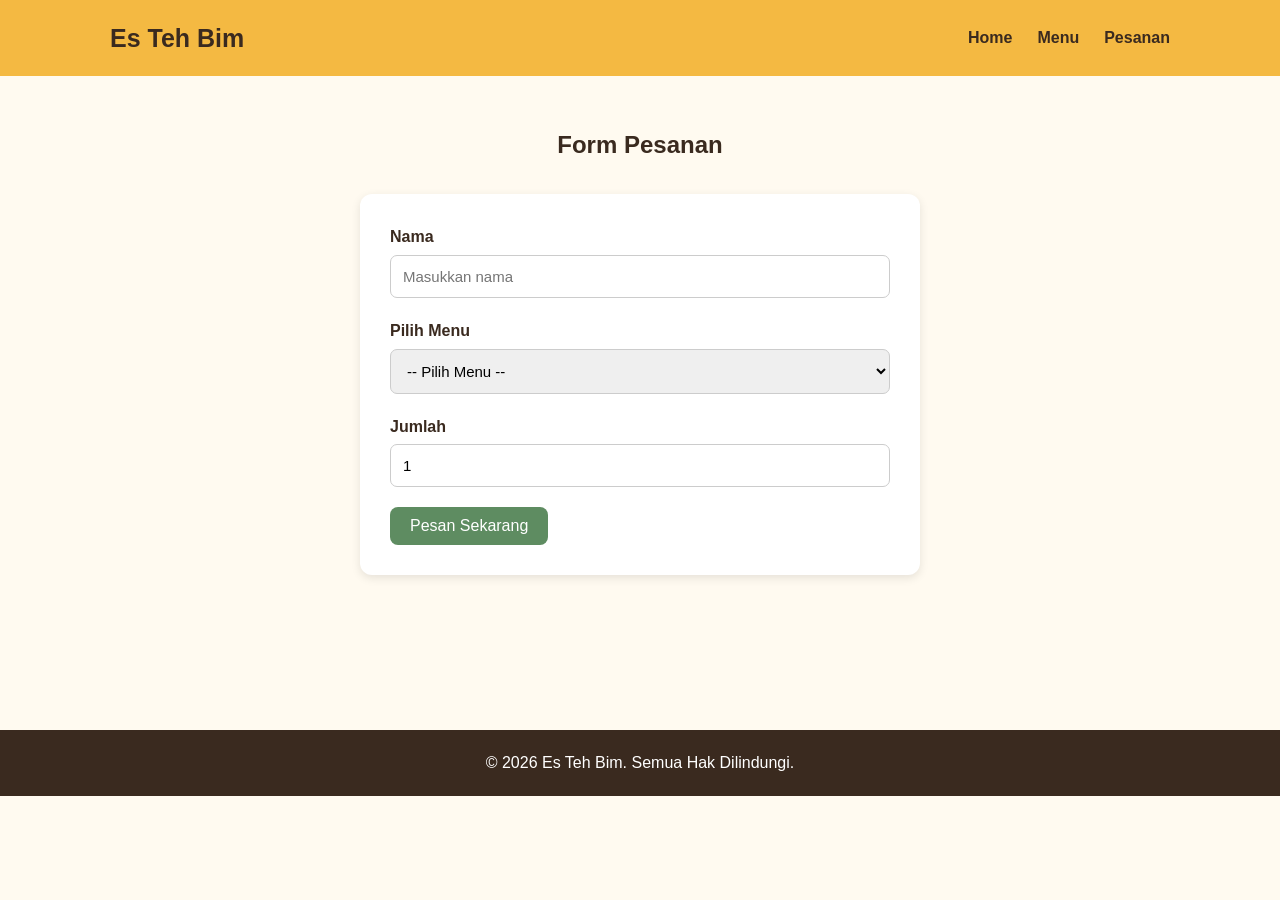
<file: pesanan.html>
<!DOCTYPE html>
<html lang="id">
<head>
    <meta charset="UTF-8">
    <meta name="viewport" content="width=device-width, initial-scale=1.0">
    <title>Pesanan - Es Teh Bim</title>
    <link rel="stylesheet" href="style.css">
</head>

<body>

    <header>
        <nav class="navbar">
            <h1 class="logo">Es Teh Bim</h1>

            <ul class="nav-menu">
                <li><a href="index.html">Home</a></li>
                <li><a href="menu.html">Menu</a></li>
                <li><a href="pesanan.html">Pesanan</a></li>
            </ul>
        </nav>
    </header>

    <main>

        <section class="order-section">

            <h2>Form Pesanan</h2>

            <form id="order-form">

                <div class="form-group">
                    <label for="nama">Nama</label>
                    <input
                        type="text"
                        id="nama"
                        placeholder="Masukkan nama"
                    >
                </div>

                <div class="form-group">
                    <label for="menu">Pilih Menu</label>

                    <select id="menu">
                        <option value="">-- Pilih Menu --</option>
                        <option value="Es Teh Original">
                            Es Teh Original - Rp5.000
                        </option>
                        <option value="Es Teh Lemon">
                            Es Teh Lemon - Rp7.000
                        </option>
                        <option value="Es Teh Strawberry">
                            Es Teh Strawberry - Rp9.000
                        </option>
                    </select>
                </div>

                <div class="form-group">
                    <label for="jumlah">Jumlah</label>

                    <input
                        type="number"
                        id="jumlah"
                        min="1"
                        value="1"
                    >
                </div>

                <button type="submit" class="btn">
                    Pesan Sekarang
                </button>

            </form>

            <div id="order-result"></div>

        </section>

    </main>

    <footer>
        <p>&copy; 2026 Es Teh Bim. Semua Hak Dilindungi.</p>
    </footer>

    <script src="script.js"></script>

</body>
</html>
</file>
<file: style.css>
* {
    margin: 0;
    padding: 0;
    box-sizing: border-box;
}

body {
    font-family: Arial, sans-serif;
    background-color: #fffaf0;
    color: #3a2a1f;
    line-height: 1.6;
}

/* Navbar */
header {
    background-color: #f4b942;
}

.navbar {
    max-width: 1100px;
    margin: auto;
    padding: 18px 20px;
    display: flex;
    justify-content: space-between;
    align-items: center;
}

.logo {
    font-size: 25px;
}

.nav-menu {
    display: flex;
    gap: 25px;
    list-style: none;
}

.nav-menu a {
    text-decoration: none;
    color: #3a2a1f;
    font-weight: bold;
}

.nav-menu a:hover {
    text-decoration: underline;
}

/* Hero */
.hero {
    max-width: 1100px;
    margin: auto;
    padding: 70px 20px;
    display: flex;
    justify-content: space-between;
    align-items: center;
    gap: 50px;
}

.hero-text {
    flex: 1;
}

.hero-text h2 {
    font-size: 45px;
    margin-bottom: 15px;
}

.hero-text p {
    margin-bottom: 25px;
}

.hero-image {
    flex: 1;
    display: flex;
    justify-content: center;
    align-items: center;
}

.hero-image img {
    width: 250px;
    height: 300px;
    object-fit: contain;
}

/* Button */
.btn {
    display: inline-block;
    padding: 10px 20px;
    background-color: #5e8c61;
    color: white;
    text-decoration: none;
    border: none;
    border-radius: 8px;
    font-size: 16px;
    cursor: pointer;
}

.btn:hover {
    opacity: 0.8;
}

/* Section */
.about,
.favorite,
.menu-section,
.order-section {
    max-width: 1100px;
    margin: auto;
    padding: 50px 20px;
    text-align: center;
}

.about {
    max-width: 100%;
    background-color: #fff3d6;
}

.about p {
    max-width: 700px;
    margin: 15px auto;
}

/* Product */
.product-container {
    width: 100%;
    display: grid;
    grid-template-columns: repeat(3, minmax(0, 1fr));
    gap: 25px;
    margin-top: 30px;
}

.product-card {
    width: 100%;
    min-width: 0;
    background-color: white;
    padding: 25px;
    border-radius: 12px;
    box-shadow: 0 3px 10px rgba(0, 0, 0, 0.1);
}

/* Foto Produk */
.product-image {
    width: 100%;
    height: 220px;
    margin-bottom: 15px;
    position: relative;
    display: flex;
    justify-content: center;
    align-items: center;
    overflow: visible;
    border-radius: 10px;
}

/* Semua gelas di kartu produk */
.product-image .tea-main,
.product-image .original {
    width: 120px !important;
    height: 170px !important;
    object-fit: contain;
    position: relative;
    z-index: 1;
}

/* Buah Lemon dan Strawberry */
.product-image .fruit {
    position: absolute;
    width: 55px !important;
    height: 55px !important;
    object-fit: contain;
    z-index: 2;
}

/* Lemon */
.product-image .lemon {
    left: calc(50% + 25px);
    bottom: 20px;
}

/* Strawberry */
.product-image .strawberry {
    left: calc(50% + 25px);
    bottom: 20px;
}

/* Nama produk */
.product-card h3 {
    margin-bottom: 5px;
}

.product-card p {
    margin-bottom: 15px;
    font-weight: bold;
}

/* Tombol Produk */
.product-card .btn {
    width: auto;
    min-width: 90px;
}

/* Menu */
.menu-description {
    margin-top: 10px;
}

.cart {
    margin-top: 50px;
    padding: 25px;
    background-color: #fff3d6;
    border-radius: 12px;
}

#cart-list {
    margin: 20px 0;
}

#cart-list p {
    margin-bottom: 8px;
}

/* Form */
.order-section {
    max-width: 600px;
}

#order-form {
    background-color: white;
    margin-top: 30px;
    padding: 30px;
    border-radius: 12px;
    box-shadow: 0 3px 10px rgba(0, 0, 0, 0.1);
    text-align: left;
}

.form-group {
    margin-bottom: 20px;
}

.form-group label {
    display: block;
    margin-bottom: 5px;
    font-weight: bold;
}

.form-group input,
.form-group select {
    width: 100%;
    padding: 12px;
    border: 1px solid #ccc;
    border-radius: 7px;
    font-size: 15px;
}

#order-result {
    margin-top: 25px;
    padding: 15px;
}

/* Footer */
footer {
    margin-top: 50px;
    padding: 20px;
    background-color: #3a2a1f;
    color: white;
    text-align: center;
}

/* Tablet */
@media (max-width: 768px) {

    .navbar {
        flex-direction: column;
        gap: 10px;
    }

    .nav-menu {
        gap: 15px;
    }

    .hero {
        flex-direction: column;
        text-align: center;
        padding: 50px 20px;
    }

    .hero-text h2 {
        font-size: 32px;
    }

    .product-container {
        grid-template-columns: repeat(2, minmax(0, 1fr));
    }

    .product-image .tea-main,
    .product-image .original {
        width: 115px !important;
        height: 165px !important;
    }

    .product-image .fruit {
        width: 50px !important;
        height: 50px !important;
    }

    .product-image .lemon,
    .product-image .strawberry {
        left: calc(50% + 25px);
        bottom: 20px;
    }
}

/* HP */
@media (max-width: 480px) {

    .nav-menu {
        gap: 10px;
        font-size: 14px;
    }

    .product-container {
        grid-template-columns: 1fr;
    }

    .hero-text h2 {
        font-size: 28px;
    }

    .hero-image img {
        width: 220px;
        height: 270px;
    }

    .product-image {
        height: 220px;
    }

    .product-image .tea-main,
    .product-image .original {
        width: 110px !important;
        height: 160px !important;
    }

    .product-image .fruit {
        width: 50px !important;
        height: 50px !important;
    }

    .product-image .lemon,
    .product-image .strawberry {
        left: calc(50% + 20px);
        bottom: 20px;
    }
}
</file>
